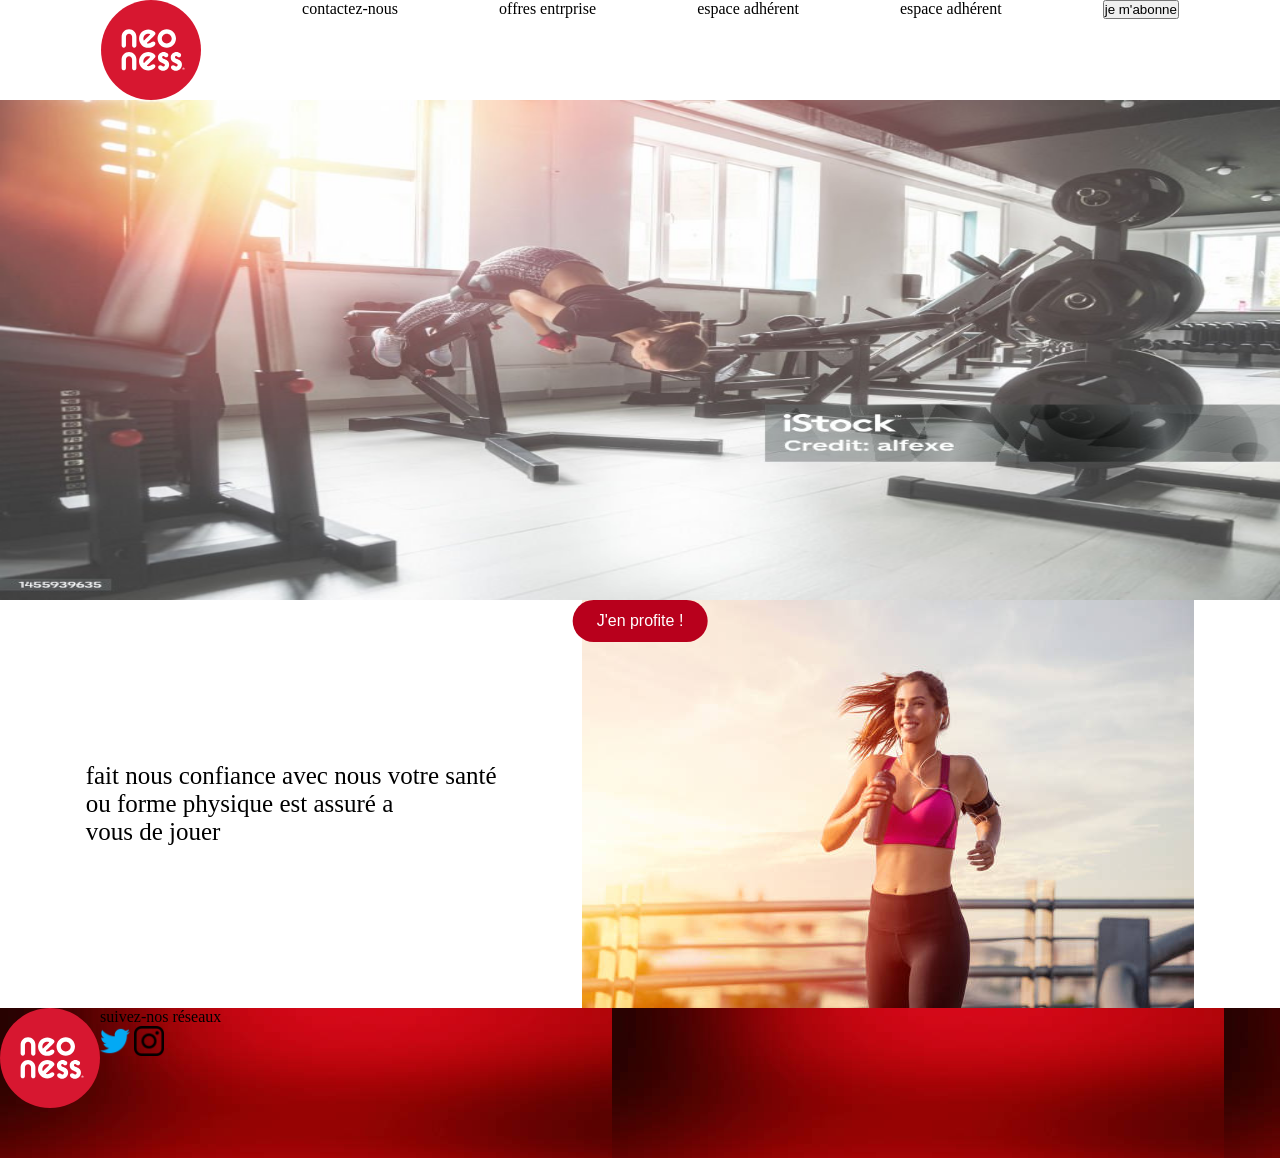
<file: index.html>
<!DOCTYPE html>
<html lang="en">
<head>
    <meta charset="UTF-8">
    <meta name="viewport" content="width=device-width, initial-scale=1.0">
    <title>Document</title>
    <link rel="stylesheet" href="style.css">
</head>
<body>
    <header class="top-header">
            <img class="image" src="/images/logo.svg" alt="">        
            <a href="contactez-nous">contactez-nous</a>
            <a href="offfres entreprise">offres entrprise </a>
            <a href="espace adhérent">espace adhérent</a>
            <a href="nouveau.html">espace adhérent</a>     
            <div >
                <button class="buttons" type="button">je m'abonne </button>
             </div>
    </header>
    <section>
        <div class="image-container">
            <img class="images" src="/images/salle de sport.jpg.jpeg" alt="">
             <button class="btn-overlay">J'en profite !</button>
        </div>
    </section>
    <section class="section2">
        <div class="paragraphe">
             <p>fait nous confiance avec nous votre santé <br> ou forme physique est assuré a <br>vous de jouer</p>
        </div>
        <img src="/images/fille sport.jpg.jpeg" alt="texte">
    </section>
    <footer>
        <div>
         <img class="logo" src="/images/logo.svg" alt="/">
        </div>
        <div class="div-footer">
            <p>suivez-nos réseaux </p>
            <img class="logo1" src="/images/twitter.png" alt="twitter">
            <img class="logo2" src="/images/717392.png" alt="ig">
        </div>
    </footer>
</body>
</html>
</file>
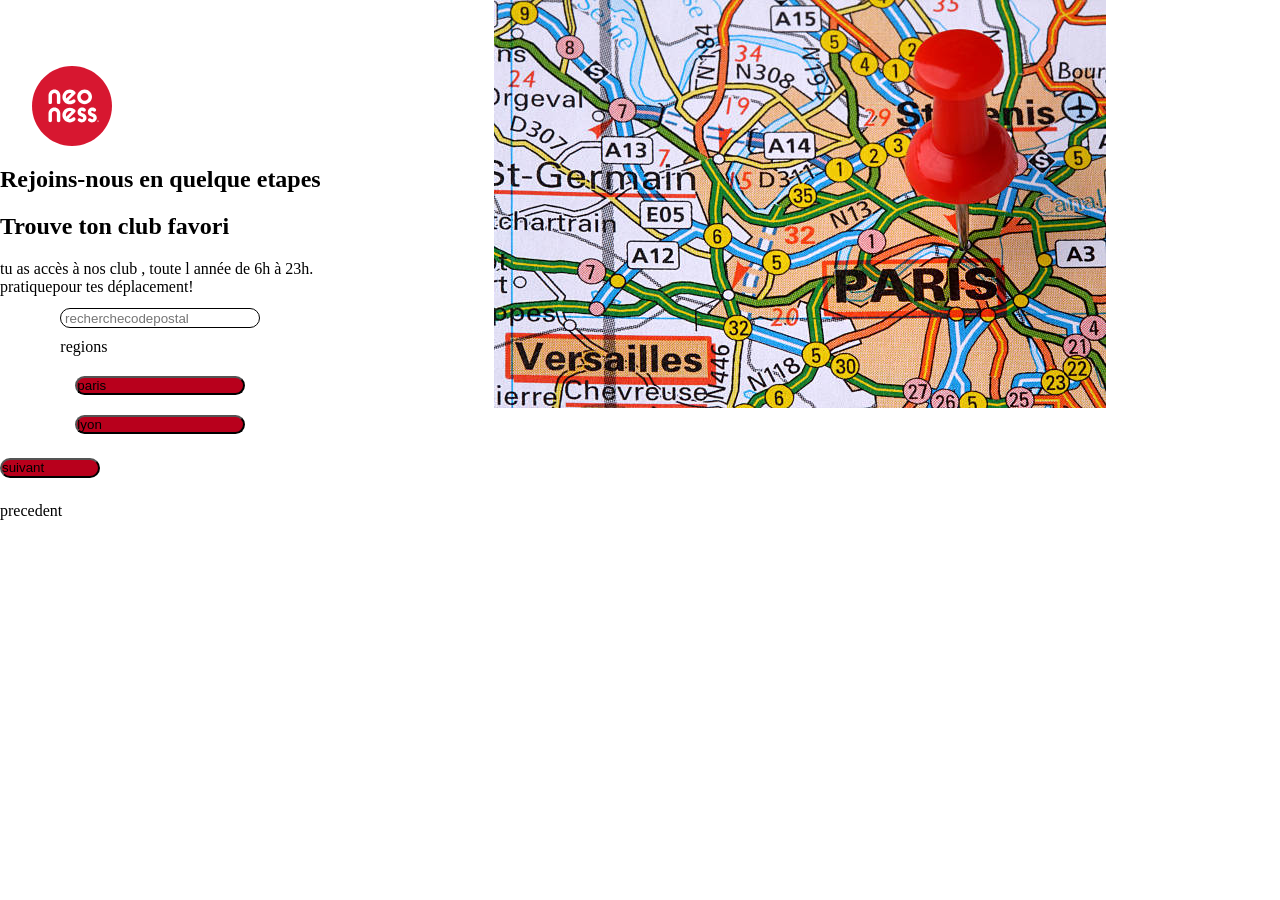
<file: nouveau.html>
<!DOCTYPE html>
<html lang="en">
<head>
    <meta charset="UTF-8">
    <meta name="viewport" content="width=device-width, initial-scale=1.0">
    <title>Document</title>
    <link rel="stylesheet" href="style.css">
</head>
<body>
<section>
    <div class=" logo-map">
        <div class="moyen-div">
           <div class="div-texte">
                <img  class="taille-logo" src="/images/logo.svg" alt="/">
                 <h1>Rejoins-nous en quelque etapes</h1>
                  <h2>Trouve ton club favori</h2>
                 <p>tu as accès à nos club , toute l année de 6h à 23h.<br> pratiquepour tes déplacement!</p>
           </div>
            <div class="inputs">
                <input type="text" placeholder=" recherchecodepostal" value="">

                   <p>regions</p>
            </div>
               <div >
                    <button  class="btn-1" type="button">paris</button>
                    <button  class="btn-1" type="button">lyon</button>
                </div>
        </div>
     
        <div>
            <img src="/images/map.jpg.jpeg" alt="map">
        </div>
        <div>
         
        </div>
    </div>
    <button  class="suivant" type="button">suivant</button>
    <a  class="precedent" href="index.html"> precedent</a>
     

   </section>
</body>
</html>
</file>
<file: style.css>
*{
    
    margin: 0;
    padding: 0;
    box-sizing: border-box;
}

.top-header{
    /* background-image: url(/images/sport.jpg); */
    display: flex;
    justify-content: space-evenly;
}
a{
    color: black;
    transition:all 1s;
    cursor: pointer;
    text-decoration: none;
    transition: all 0.3s;
}
.image{
    width: 100px;
    height: 100px;
}
.buttons:hover{
   padding: 12px 24px;
   border-radius: 30px;
   font-size: 16px;
   cursor: pointer;
    background-color: black;
   border: none;
  transition: 
    background-color 0.3s ease,
    transform 0.3s ease,
    box-shadow 0.3s ease;
}
.buttons:hover{
     background-color: brown;
    transform: translateX(-50%) scale(1.05);
    box-shadow: 0 8px 20px rgba(0,0,0,0.25);
}
   

.images{
    width: 100%;
    height: 500px;
}
.image-container {
  position: relative; /* référence pour le bouton */
  width: 100%;
}

.image-container img {
  width: 100%;
  display: block;
}

.btn-overlay {
  position: absolute;
  left: 50%;
  transform: translateX(-50%);
  z-index: 2;

  background-color:  #b8001c;
  color: white;
  border: none;
  padding: 12px 24px;
  border-radius: 30px;
  font-size: 16px;
  cursor: pointer;
   transition: 
    background-color 0.3s ease,
    transform 0.3s ease,
    box-shadow 0.3s ease;
}
.btn-overlay:hover {
  background-color:black;
  transform: translateX(-50%) scale(1.05);
  box-shadow: 0 8px 20px rgba(0,0,0,0.25);
}
.section2{
  font-size: 25px;  
  display: flex;
  justify-content: space-evenly;
}
.paragraphe{
    display: flex;
    justify-content: center;
    align-items: center;
    margin: 16Ppx 50px;
}
footer{
    display: flex;
    background-image:url(/images/bande\ rouge.jpg.jpeg);
    height: 150px;
}

.logo{
    width: 100px;
    height: 100px;
    display: flex;
    margin-left: 12pxs;
}
.logo1{
     width: 30px;
    height: 30px;
}
.logo2{
  width: 30px;
    height: 30px;   
}
.logo{
    width: 100px;
    height: 100px;
    display: flex;
    margin-left: 12pxs;
}
.logo1{
     width: 30px;
    height: 30px;
}
.logo2{
  width: 30px;
    height: 30px;   
}
.taille-logo{
     width: 80px;
    height: 80px;
    margin-left: 32px;
    margin-top: 32px;  
}
.logo-map{
    display: flex;
    justify-content: space-between;
}
input{
    display: flex;
    width: 200px;
    height: 20px;
    border-radius: 10px;
    border: solid 1px black;
}
.inputs{
    display: flex;
    margin-top: 12px;
    flex-direction: column;
    gap: 10px;
}
.moyen-div{
    display: flex;
    flex-direction: column;
      justify-content: center;
      align-items: center;
        margin-top: 34px;
     
}
.div-texte{
    display: flex;
    flex-direction: column;
    gap: 20px;
}
.btn-1{
    display: flex;
    flex-direction: row;
    margin-top: 20px;
    gap: 24px;
    width: 170px;
    border-radius: 10px;
    background-color: #b8001c;
}
.suivant{
    display: flex;
    flex-direction: column;
    width: 100px;
    height: 20px;
    background-color: #b8001c;
    border-radius: 10px;
    margin-top: 24px;   
}
.precedent{
    display: flex;
    margin-top: 24px;
    gap: 10px;
}
</file>
